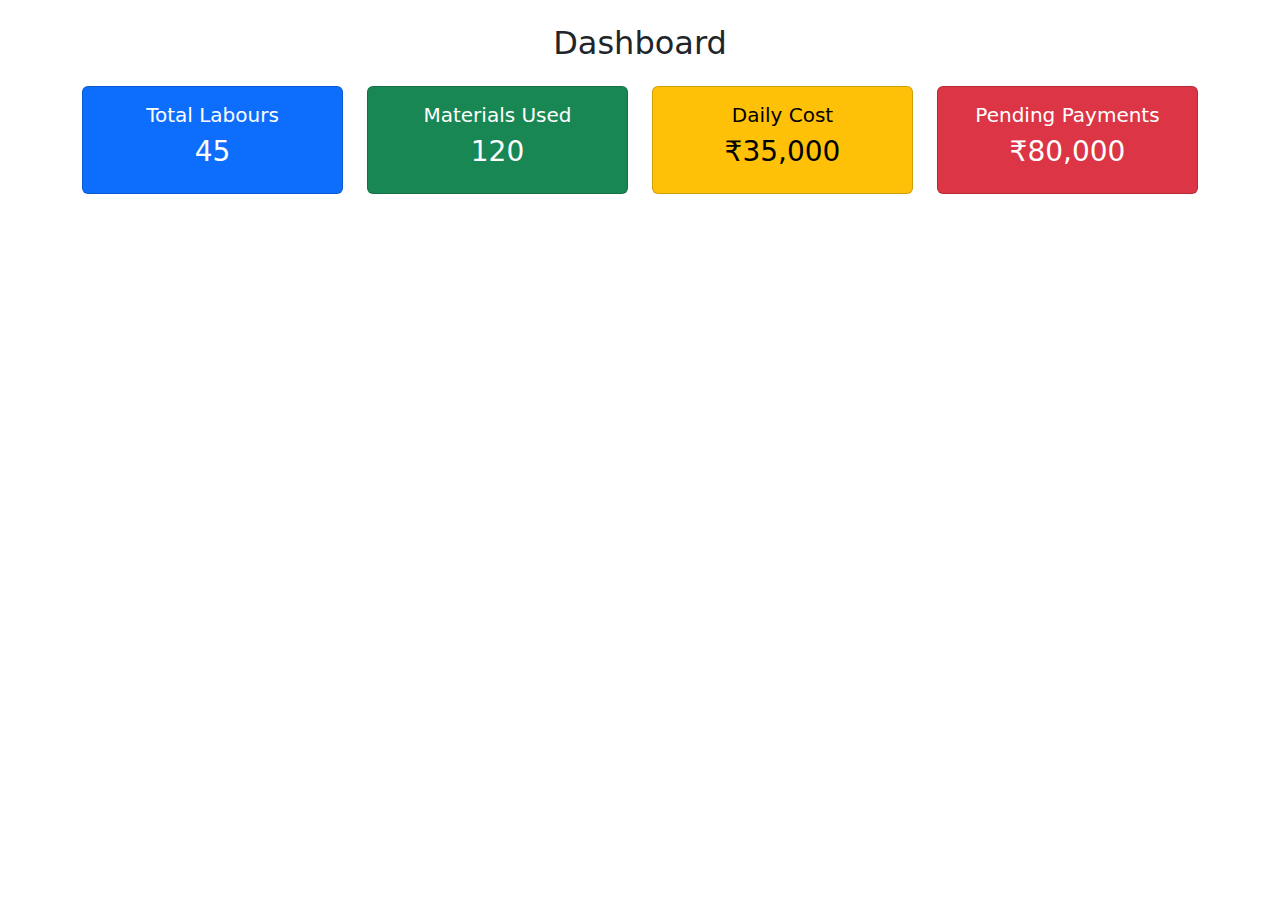
<file: Project/dashboard.html>
<!DOCTYPE html>
<html>
<head>
  <title>Dashboard</title>
  <link rel="stylesheet" href="https://cdn.jsdelivr.net/npm/bootstrap@5.3.2/dist/css/bootstrap.min.css">
</head>
<body>

<div class="container mt-4">
  <h2 class="text-center mb-4">Dashboard</h2>

  <div class="row">
    <div class="col-md-3">
      <div class="card text-bg-primary text-center">
        <div class="card-body">
          <h5>Total Labours</h5>
          <h3>45</h3>
        </div>
      </div>
    </div>

    <div class="col-md-3">
      <div class="card text-bg-success text-center">
        <div class="card-body">
          <h5>Materials Used</h5>
          <h3>120</h3>
        </div>
      </div>
    </div>

    <div class="col-md-3">
      <div class="card text-bg-warning text-center">
        <div class="card-body">
          <h5>Daily Cost</h5>
          <h3>₹35,000</h3>
        </div>
      </div>
    </div>

    <div class="col-md-3">
      <div class="card text-bg-danger text-center">
        <div class="card-body">
          <h5>Pending Payments</h5>
          <h3>₹80,000</h3>
        </div>
      </div>
    </div>
  </div>
</div>

</body>
</html>
</file>
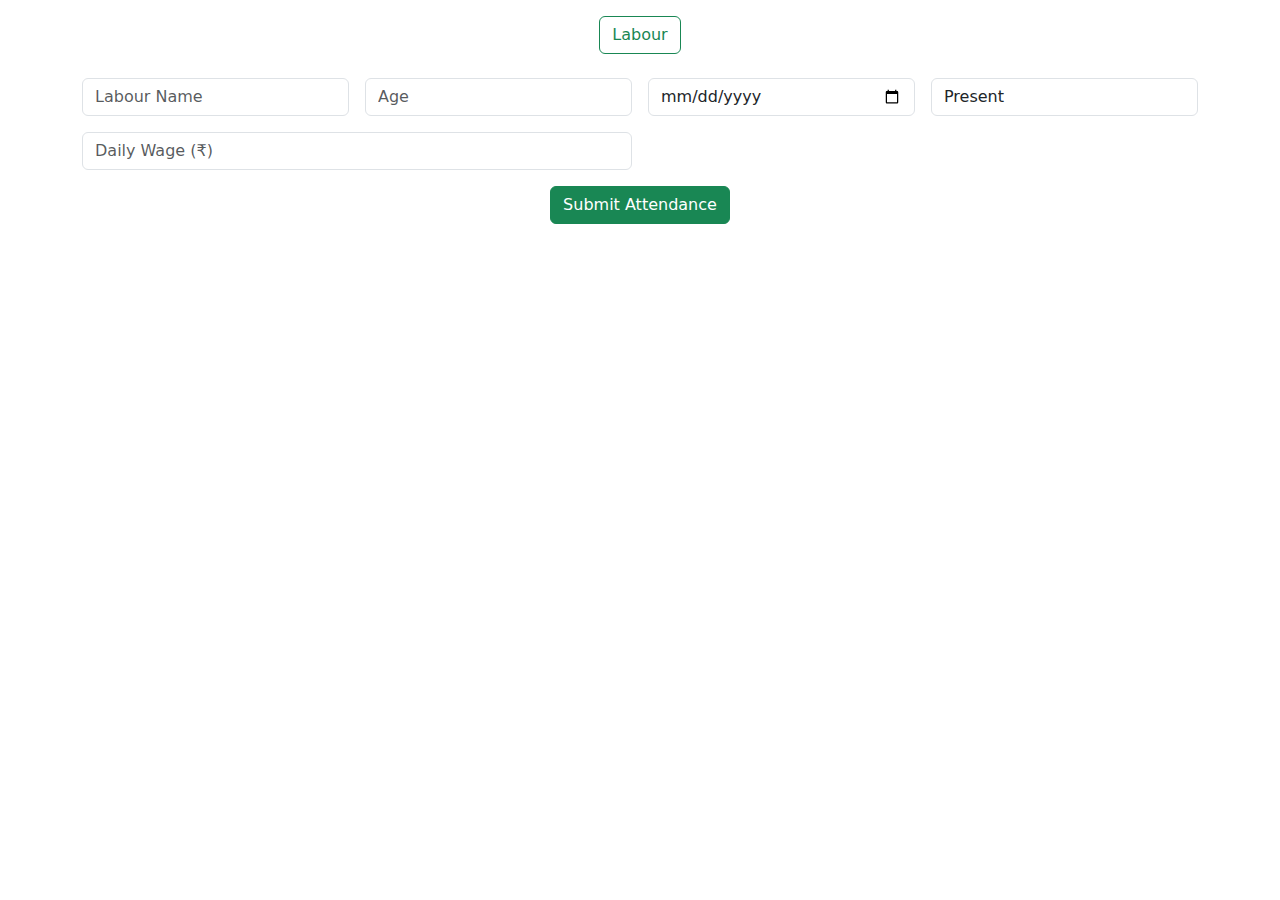
<file: Project/labour.html>
<!DOCTYPE html>
<html lang="en">
<head>
  <meta charset="UTF-8">
  <meta name="viewport" content="width=device-width, initial-scale=1.0">
  <title>Labour Attendance</title>
  <link href="https://cdn.jsdelivr.net/npm/bootstrap@5.3.2/dist/css/bootstrap.min.css" rel="stylesheet">
</head>

<body>
<div class="container mt-3 mb-4 text-center">

  <a href="labour.html" class="btn btn-outline-success mx-1">
    Labour
  </a>

  <form class="row g-3 mt-2">

    <div class="col-md-3">
      <input type="text" class="form-control" placeholder="Labour Name">
    </div>

    <div class="col-md-3">
      <input type="number" class="form-control" placeholder="Age" id="age" oninput="calculateWage()">
    </div>

    <div class="col-md-3">
      <input type="date" class="form-control">
    </div>

    <div class="col-md-3">
      <select class="form-control">
        <option>Present</option>
        <option>Absent</option>
      </select>
    </div>

    <div class="col-md-6">
      <input type="text" class="form-control" id="wage" placeholder="Daily Wage (₹)" readonly>
    </div>

    <div class="col-12">
      <button class="btn btn-success">Submit Attendance</button>
    </div>

  </form>
</div>

<script>
function calculateWage() {
  let age = document.getElementById("age").value;
  let wageField = document.getElementById("wage");

  if (age === "") {
    wageField.value = "";
  } else if (age < 18) {
    wageField.value = "₹300";
  } else if (age <= 40) {
    wageField.value = "₹600";
  } else {
    wageField.value = "₹500";
  }
}
</script>

</body>
</html>
</file>
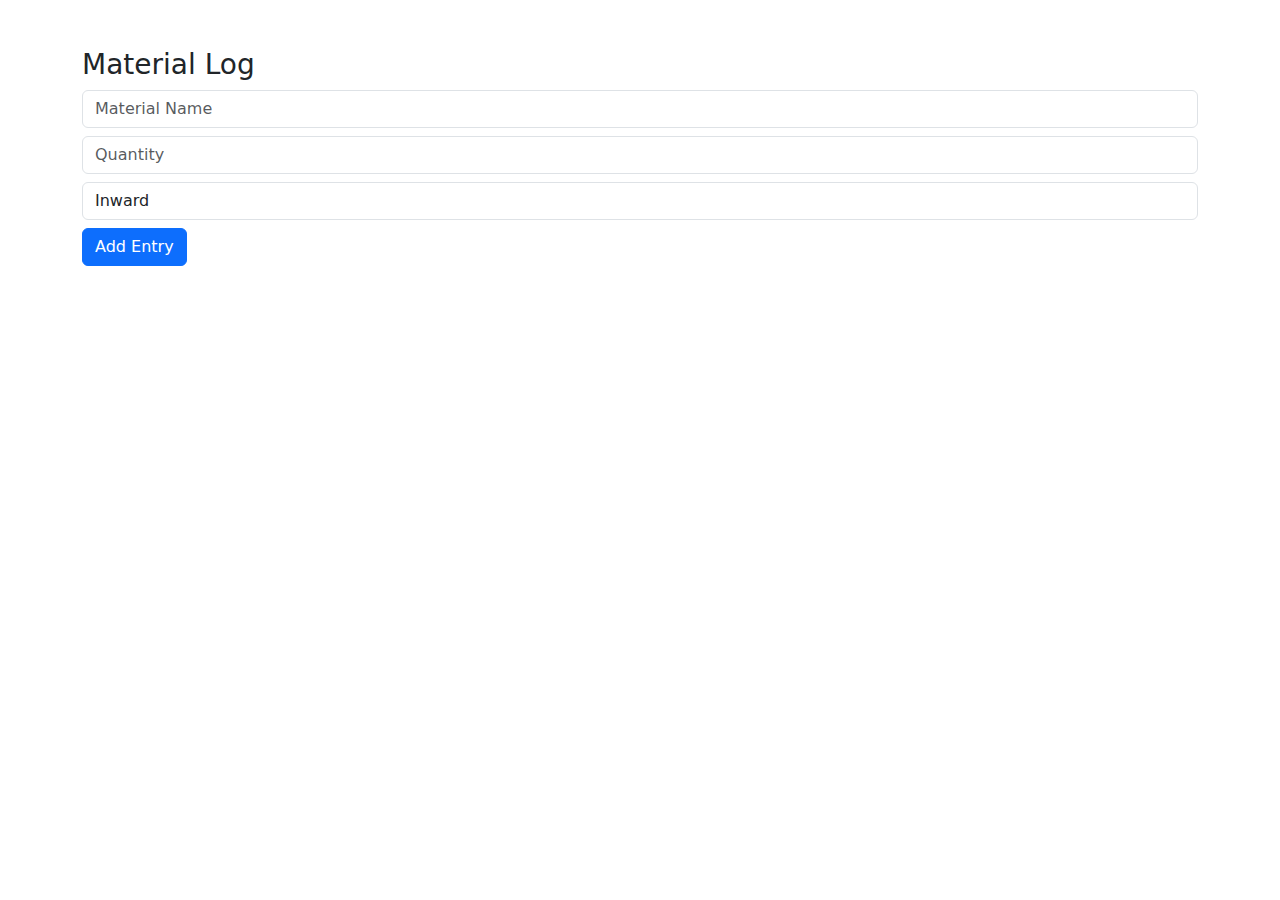
<file: Project/material.html>
<!DOCTYPE html>
<html lang="en">
<head>
    <meta charset="UTF-8">
    <meta name="viewport" content="width=device-width, initial-scale=1.0">
    <title>Document</title>
    <link href="https://cdn.jsdelivr.net/npm/bootstrap@5.3.2/dist/css/bootstrap.min.css" rel="stylesheet">

</head>
<body>
    <div class="container mt-5">
  <h3> Material Log</h3>

  <form>
    <input type="text" class="form-control mb-2" placeholder="Material Name">
    <input type="number" class="form-control mb-2" placeholder="Quantity">
    <select class="form-control mb-2">
      <option>Inward</option>
      <option>Outward</option>
    </select>
    <button class="btn btn-primary">Add Entry</button>
  </form>
</div>

</body>
</html>
</file>
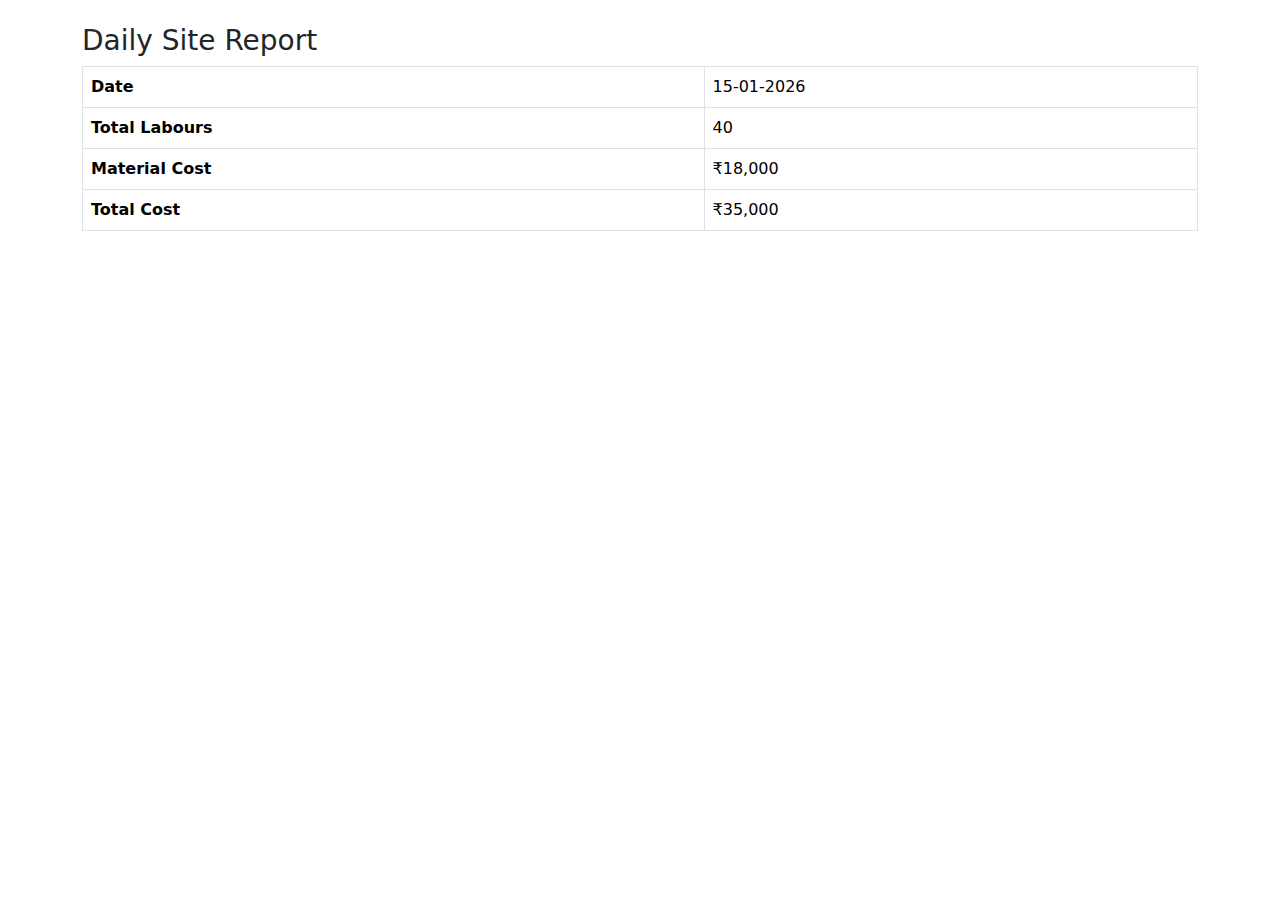
<file: Project/report.html>
<!DOCTYPE html>
<html lang="en">
<head>
    <meta charset="UTF-8">
    <meta name="viewport" content="width=device-width, initial-scale=1.0">
    <title>Document</title>
    <link href="https://cdn.jsdelivr.net/npm/bootstrap@5.3.2/dist/css/bootstrap.min.css" rel="stylesheet">

</head>
<body>
   <div class="container mt-4">
  <h3> Daily Site Report</h3>

  <table class="table table-bordered">
    <tr>
      <th>Date</th>
      <td>15-01-2026</td>
    </tr>
    <tr>
      <th>Total Labours</th>
      <td>40</td>
    </tr>
    <tr>
      <th>Material Cost</th>
      <td>₹18,000</td>
    </tr>
    <tr>
      <th>Total Cost</th>
      <td>₹35,000</td>
    </tr>
  </table>
</div> 
</body>
</html>
</file>
